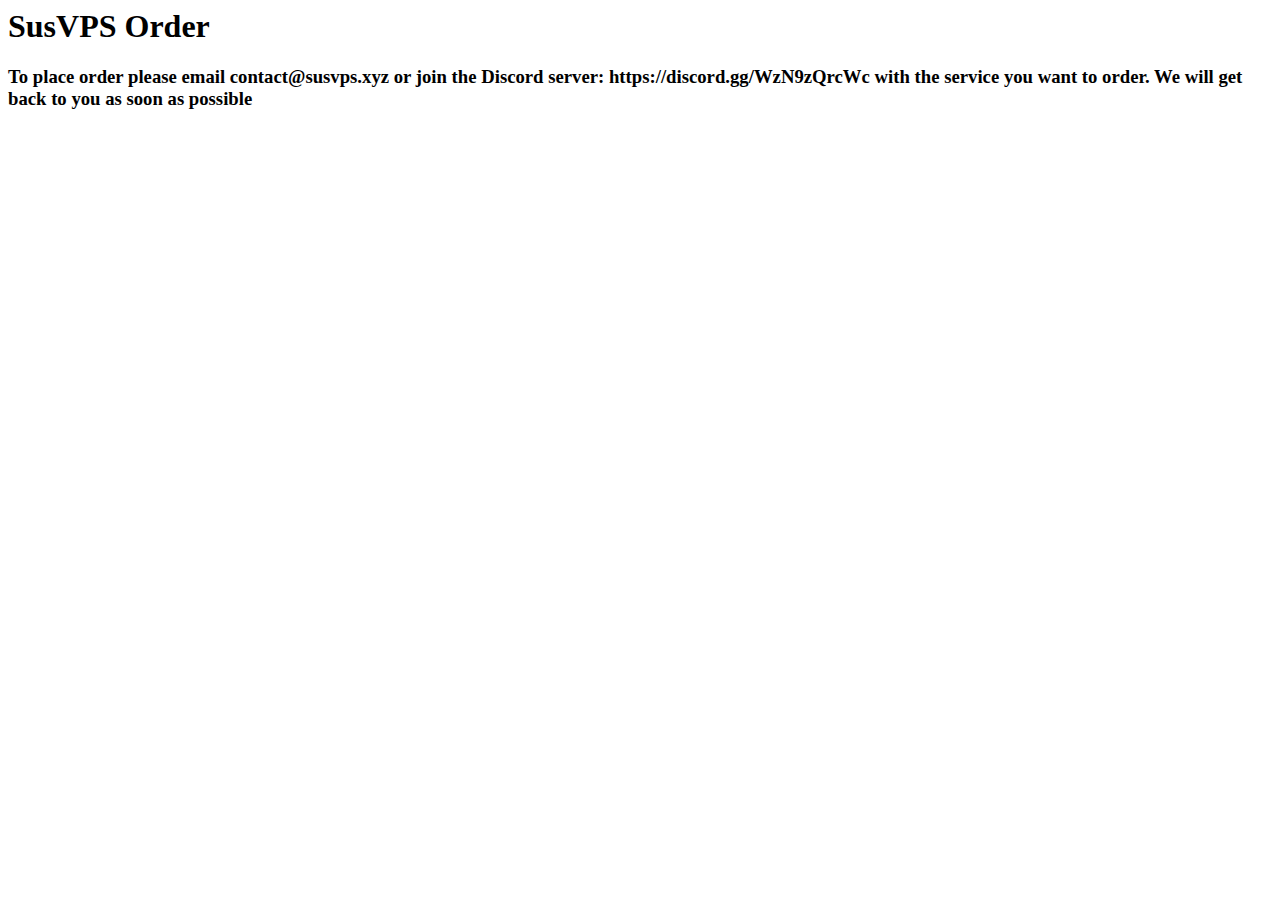
<file: order.html>
<html> 
  <head> 
    <title> Order | SusVPS </title>
  </head>
  <body>
    <h1> SusVPS Order </h1>
    <h3> To place order please email contact@susvps.xyz or join the Discord server: https://discord.gg/WzN9zQrcWc with the service you want to order. We will get back to you as soon as possible </h3>
  </body>
</html>
</file>
